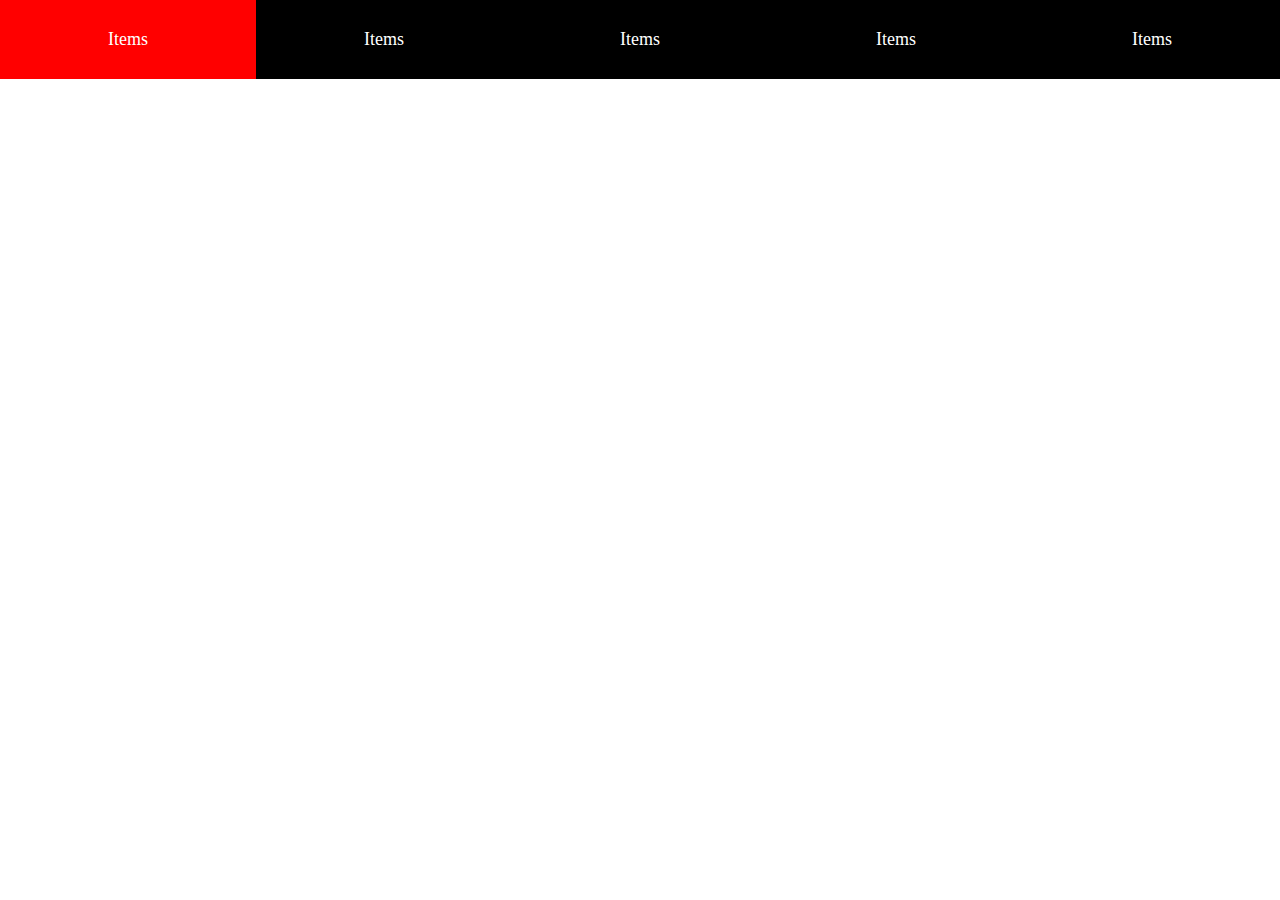
<file: main.html>
<!DOCTYPE html>
<html lang="en">
<head>
    <meta charset="UTF-8">
    <meta name="viewport" content="width=device-width, initial-scale=1.0">
    <title>Document</title>  
    <link rel="stylesheet" href="https://cdnjs.cloudflare.com/ajax/libs/font-awesome/4.7.0/css/font-awesome.min.css">
    <style>
        body {
            padding: 0;
            margin: 0;
        }
        .navbar {
            position: relative;
            background: black;
        }

        #navlist {
            list-style: none;
            display: flex;
            padding: 0;
            margin: 0;
            background: black;
        }

        #navlist li {
            flex: auto;
            text-align: center;
            padding: 1.6em;
            font-size: 18px;
            color: white;
        }

        #navlist li:hover {
            background: red;
        }

        #toggle-nav {
            display: none;
            margin: auto;
            cursor: pointer;
        }

        @media all and ( max-width: 500px ) { 

            .navbar {
                padding: 1.6em;
            }

            #navlist {
                flex-direction: column;
                display: none;
            }

            #toggle-nav {
                display: block;
                color: white;
            }

        }


    </style>
    
</head>
<body>    

    <nav class="navbar">

        <span id="toggle-nav" onclick="toggleNav()">
            <i class="fa fa-bars"></i>
        </span>

        <ul id="navlist">
            <li>Items</li>
            <li>Items</li>
            <li>Items</li>
            <li>Items</li>
            <li>Items</li>
        </ul>

    </nav>
  
</body>

<script>
    
    var nav = document.getElementById('navlist');

    function toggleNav () {       

        if ( nav.style.display === "" )
        nav.style.display = "block";

        else
        nav.style.display = "";
    }


    function windowResizeHandler () {
        if ( screen.width > 500 )
        nav.style.display = "";
    }

    window.addEventListener("resize", windowResizeHandler);

</script>

</html>
</file>
